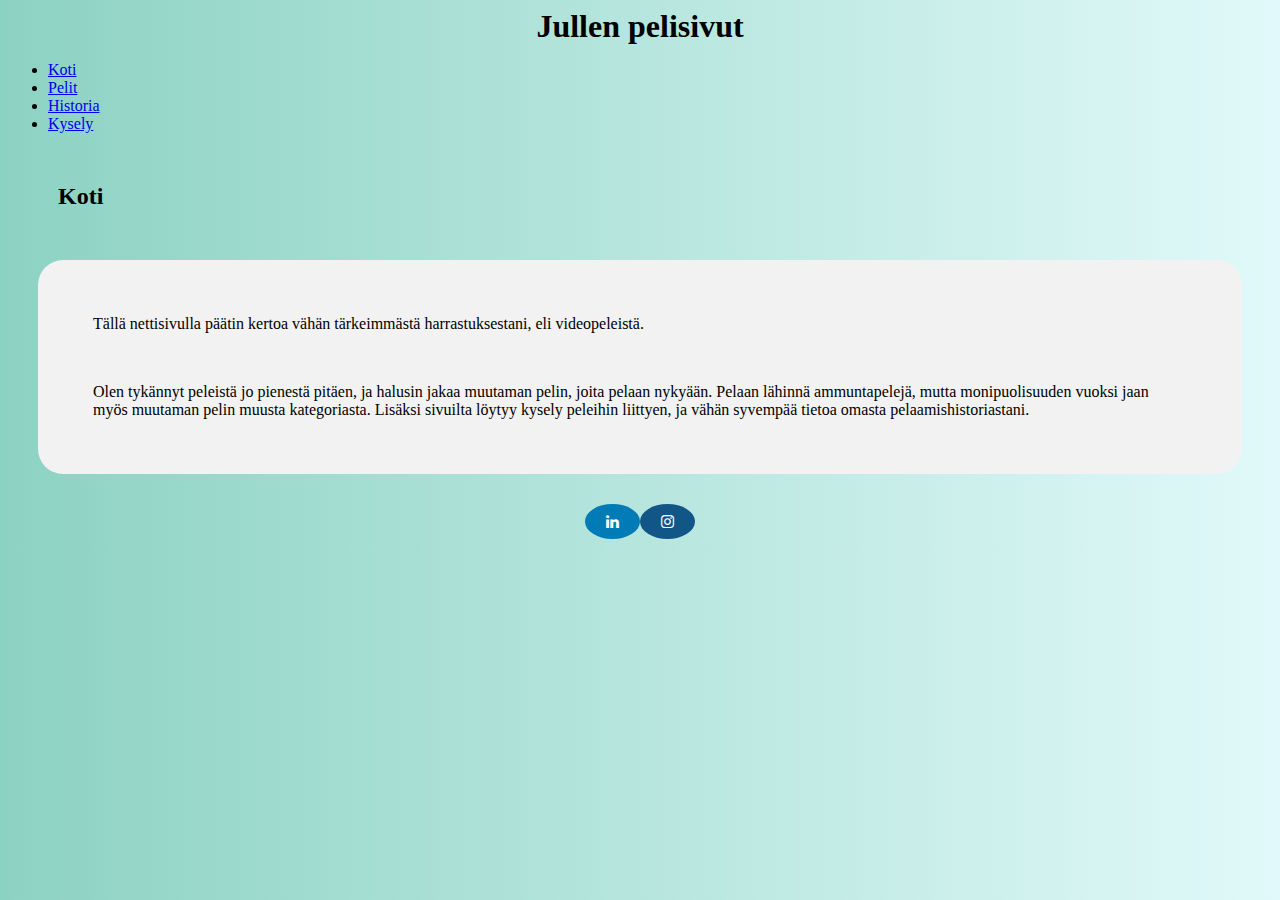
<file: WS12/index.html>
<!doctype html>
<html lang="fi">
  <head>
    <meta charset="utf-8">
    <meta name="viewport" content="width=device-width, initial-scale=1">
    <title>Jullen pelisivut</title>
    <link href="https://cdn.jsdelivr.net/npm/bootstrap@5.2.2/dist/css/bootstrap.min.css" rel="stylesheet" integrity="sha384-Zenh87qX5JnK2Jl0vWa8Ck2rdkQ2Bzep5IDxbcnCeuOxjzrPF/et3URy9Bv1WTRi" crossorigin="anonymous">
    <link rel="stylesheet" href="https://cdnjs.cloudflare.com/ajax/libs/font-awesome/4.7.0/css/font-awesome.min.css">
    <link rel="stylesheet" href="styles.css">
  </head>
  <body>
    <h1>Jullen pelisivut</h1>
    <ul class="nav justify-content-center">
      <li class="nav-item">
        <a class="nav-link active" href="index.html">Koti</a>
      </li>
      <li class="nav-item">
        <a class="nav-link" href="pelit.html">Pelit</a>
      </li>
      <li class="nav-item">
        <a class="nav-link" href="hissa.html">Historia</a>
      </li>
      <li class="nav-item">
        <a class="nav-link" href="kysely.html">Kysely</a>
      </li>
    </ul>
    <h2>Koti</h2>
    <div class="tekstiboksi">
    <p>Tällä nettisivulla päätin kertoa vähän tärkeimmästä harrastuksestani, eli videopeleistä.</p>
    <p>Olen tykännyt peleistä jo pienestä pitäen, ja halusin jakaa muutaman pelin, joita pelaan nykyään. 
      Pelaan lähinnä ammuntapelejä, mutta monipuolisuuden vuoksi jaan myös muutaman pelin muusta kategoriasta.
      Lisäksi sivuilta löytyy kysely peleihin liittyen, ja vähän syvempää tietoa omasta pelaamishistoriastani.</p>
      </div>
  <footer>
    <a href="https://www.linkedin.com/in/julius-m%C3%A4ki-185472205/" class="fa fa-linkedin"></a>
    <a href="https://www.instagram.com/makijulius/" class="fa fa-instagram"></a>
  </footer>
    <script src="https://cdn.jsdelivr.net/npm/bootstrap@5.2.2/dist/js/bootstrap.bundle.min.js" integrity="sha384-OERcA2EqjJCMA+/3y+gxIOqMEjwtxJY7qPCqsdltbNJuaOe923+mo//f6V8Qbsw3" crossorigin="anonymous"></script>
  </body>
</html>
</file>
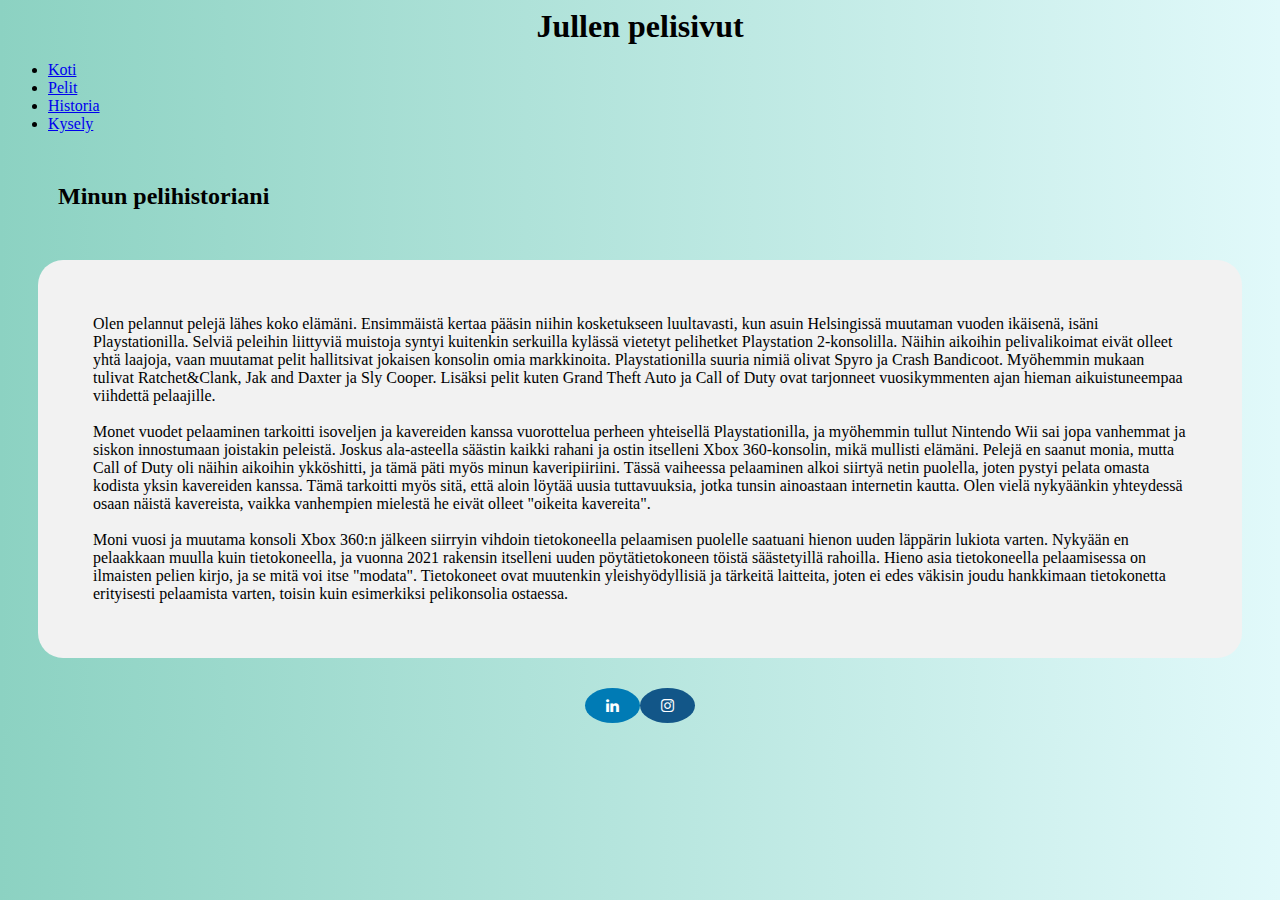
<file: WS12/hissa.html>
<!doctype html>
<html lang="fi">
  <head>
    <meta charset="utf-8">
    <meta name="viewport" content="width=device-width, initial-scale=1">
    <title>Jullen pelisivut</title>
    <link href="https://cdn.jsdelivr.net/npm/bootstrap@5.2.2/dist/css/bootstrap.min.css" rel="stylesheet" integrity="sha384-Zenh87qX5JnK2Jl0vWa8Ck2rdkQ2Bzep5IDxbcnCeuOxjzrPF/et3URy9Bv1WTRi" crossorigin="anonymous">
    <link rel="stylesheet" href="https://cdnjs.cloudflare.com/ajax/libs/font-awesome/4.7.0/css/font-awesome.min.css">
    <link rel="stylesheet" href="styles.css">
  </head>
  <body>
    <h1>Jullen pelisivut</h1>
    <ul class="nav justify-content-center">
        <li class="nav-item">
          <a class="nav-link active" href="index.html">Koti</a>
        </li>
        <li class="nav-item">
          <a class="nav-link" href="pelit.html">Pelit</a>
        </li>
        <li class="nav-item">
          <a class="nav-link" href="hissa.html">Historia</a>
        </li>
        <li class="nav-item">
          <a class="nav-link" href="kysely.html">Kysely</a>
        </li>
      </ul>
      <h2>Minun pelihistoriani</h2>
      <div class="tekstiboksi"><p>Olen pelannut pelejä lähes koko elämäni. 
        Ensimmäistä kertaa pääsin niihin kosketukseen luultavasti, kun asuin Helsingissä muutaman vuoden ikäisenä, isäni Playstationilla. 
        Selviä peleihin liittyviä muistoja syntyi kuitenkin serkuilla kylässä vietetyt pelihetket Playstation 2-konsolilla. Näihin aikoihin pelivalikoimat eivät olleet yhtä laajoja, vaan muutamat pelit hallitsivat jokaisen konsolin omia markkinoita.
      Playstationilla suuria nimiä olivat Spyro ja Crash Bandicoot. Myöhemmin mukaan tulivat Ratchet&Clank, Jak and Daxter ja Sly Cooper.
      Lisäksi pelit kuten Grand Theft Auto ja Call of Duty ovat tarjonneet vuosikymmenten ajan hieman aikuistuneempaa viihdettä pelaajille.
   <br>
   <br>
      Monet vuodet pelaaminen tarkoitti isoveljen ja kavereiden kanssa vuorottelua perheen yhteisellä Playstationilla, ja myöhemmin tullut Nintendo Wii sai jopa vanhemmat ja siskon innostumaan joistakin peleistä.
       Joskus ala-asteella säästin kaikki rahani ja ostin itselleni Xbox 360-konsolin, mikä mullisti elämäni. Pelejä en saanut monia, mutta Call of Duty oli näihin aikoihin ykköshitti, ja tämä päti myös minun kaveripiiriini.

  Tässä vaiheessa pelaaminen alkoi siirtyä netin puolella, joten pystyi pelata omasta kodista yksin kavereiden kanssa.
Tämä tarkoitti myös sitä, että aloin löytää uusia tuttavuuksia, jotka tunsin ainoastaan internetin kautta. Olen vielä nykyäänkin yhteydessä osaan näistä kavereista, vaikka vanhempien mielestä he eivät olleet "oikeita kavereita".
<br>
<br>
Moni vuosi ja muutama konsoli Xbox 360:n jälkeen siirryin vihdoin tietokoneella pelaamisen puolelle saatuani hienon uuden läppärin lukiota varten.
Nykyään en pelaakkaan muulla kuin tietokoneella, ja vuonna 2021 rakensin itselleni uuden pöytätietokoneen töistä säästetyillä rahoilla.
Hieno asia tietokoneella pelaamisessa on ilmaisten pelien kirjo, ja se mitä voi itse "modata". Tietokoneet ovat muutenkin yleishyödyllisiä ja tärkeitä laitteita, joten ei edes väkisin joudu hankkimaan tietokonetta erityisesti pelaamista varten, toisin kuin esimerkiksi pelikonsolia ostaessa.

      </div>
      <footer>
        <a href="https://www.linkedin.com/in/julius-m%C3%A4ki-185472205/" class="fa fa-linkedin"></a>
        <a href="https://www.instagram.com/makijulius/" class="fa fa-instagram"></a>
      </footer>
  </body>
</html>
</file>
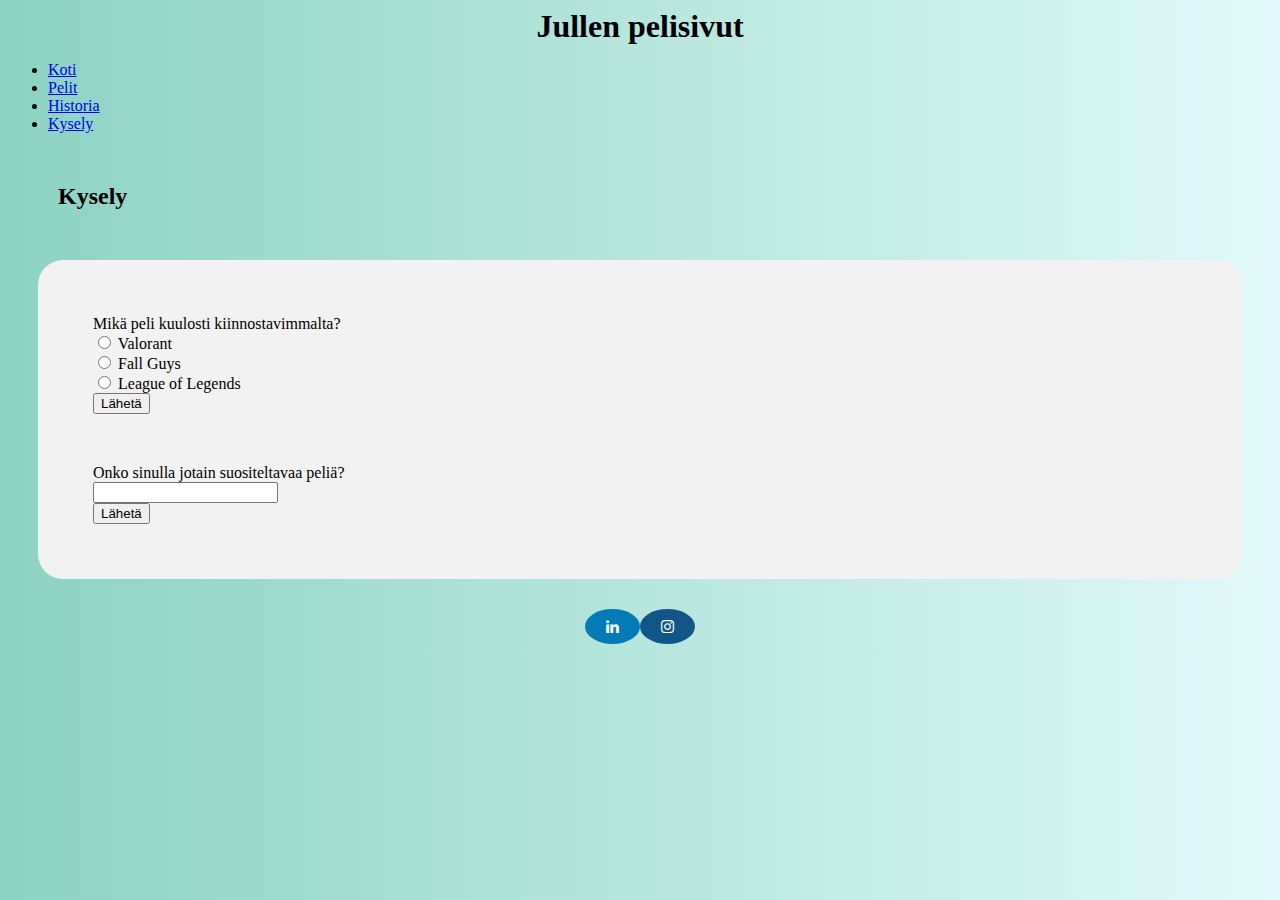
<file: WS12/kysely.html>
<!doctype html>
<html lang="fi">
  <head>
    <meta charset="utf-8">
    <meta name="viewport" content="width=device-width, initial-scale=1">
    <title>Jullen pelisivut</title>
    <link href="https://cdn.jsdelivr.net/npm/bootstrap@5.2.2/dist/css/bootstrap.min.css" rel="stylesheet" integrity="sha384-Zenh87qX5JnK2Jl0vWa8Ck2rdkQ2Bzep5IDxbcnCeuOxjzrPF/et3URy9Bv1WTRi" crossorigin="anonymous">
    <link rel="stylesheet" href="https://cdnjs.cloudflare.com/ajax/libs/font-awesome/4.7.0/css/font-awesome.min.css">
    <link rel="stylesheet" href="styles.css">
  </head>
  <body>
    <h1>Jullen pelisivut</h1>
    <ul class="nav justify-content-center">
      <li class="nav-item">
        <a class="nav-link active" href="index.html">Koti</a>
      </li>
      <li class="nav-item">
        <a class="nav-link" href="pelit.html">Pelit</a>
      </li>
      <li class="nav-item">
        <a class="nav-link" href="hissa.html">Historia</a>
      </li>
      <li class="nav-item">
        <a class="nav-link" href="kysely.html">Kysely</a>
      </li>
    </ul>
    <h2>Kysely</h2>
    <div class="tekstiboksi">
<form>
  <label for="Kiinnostavinpeli">Mikä peli kuulosti kiinnostavimmalta?</label><br>
  <input type="radio" id="1" name="fav_language" value="1">
  <label for="1">Valorant</label><br>
  <input type="radio" id="2" name="fav_language" value="2">
  <label for="2">Fall Guys</label><br>
  <input type="radio" id="3" name="fav_language" value="3">
  <label for="3">League of Legends</label>
  <br>
  <input type="submit" value="Lähetä">
</form>
<form>
<label for="Peliehdotus">Onko sinulla jotain suositeltavaa peliä?</label><br>
<input type="text" id="Peliehdotus" name="Peliehdotus">
<br>
<input type="submit" value="Lähetä">
</form>
    </div>
<footer>
    <a href="https://www.linkedin.com/in/julius-m%C3%A4ki-185472205/" class="fa fa-linkedin"></a>
    <a href="https://www.instagram.com/makijulius/" class="fa fa-instagram"></a>
  </footer>
    <script src="https://cdn.jsdelivr.net/npm/bootstrap@5.2.2/dist/js/bootstrap.bundle.min.js" integrity="sha384-OERcA2EqjJCMA+/3y+gxIOqMEjwtxJY7qPCqsdltbNJuaOe923+mo//f6V8Qbsw3" crossorigin="anonymous"></script>
  </body>
</html>
</file>
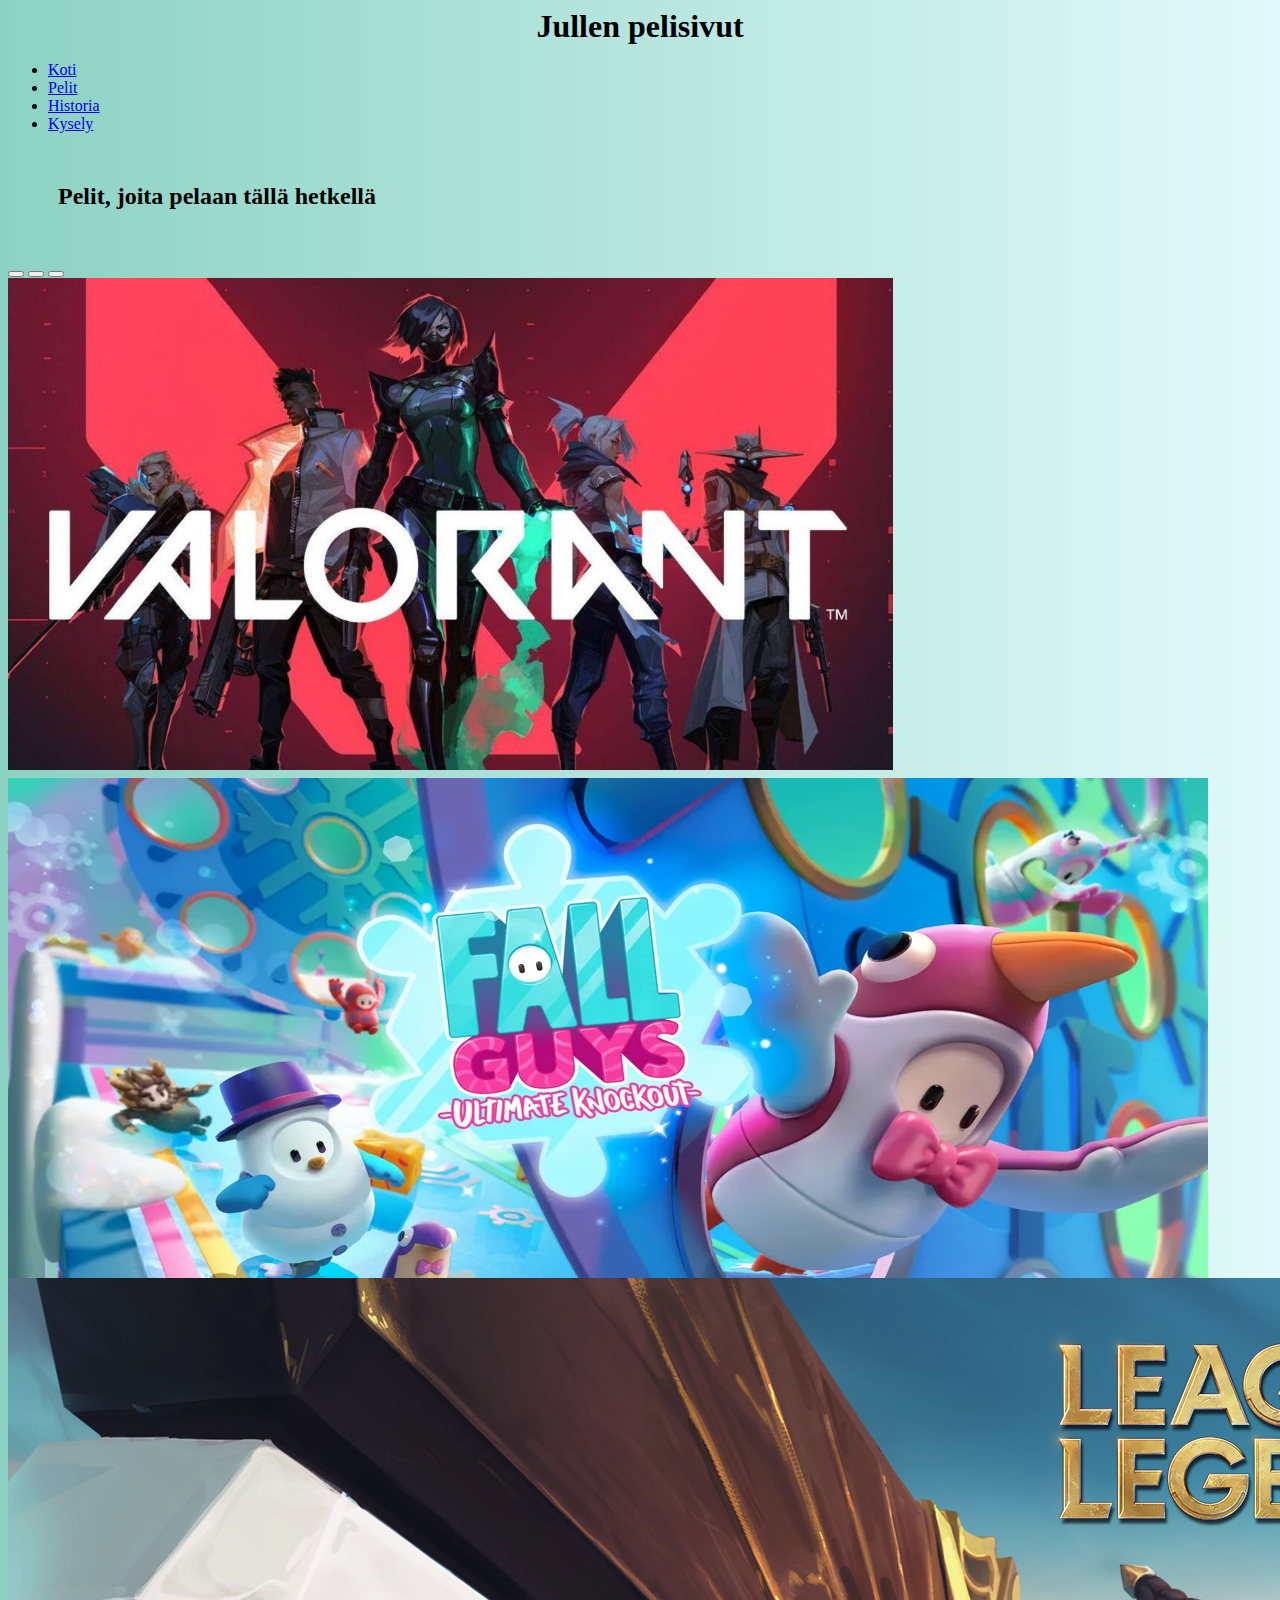
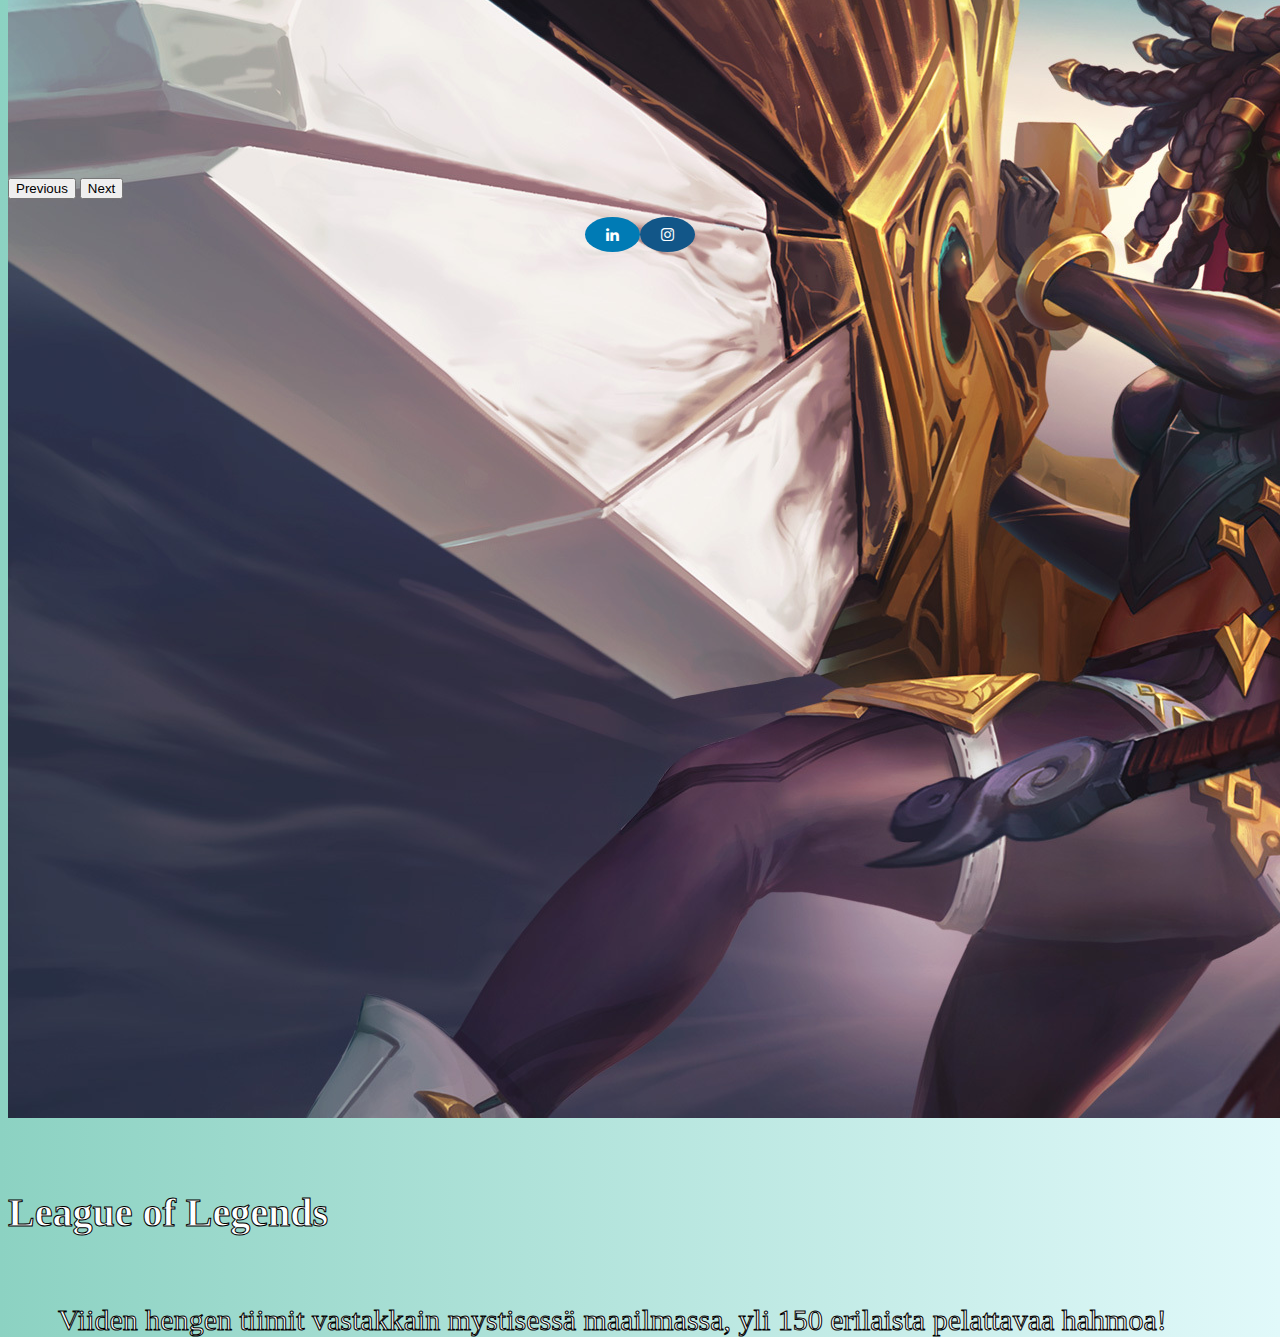
<file: WS12/pelit.html>
<!doctype html>
<html lang="fi">
  <head>
    <meta charset="utf-8">
    <meta name="viewport" content="width=device-width, initial-scale=1">
    <title>Jullen pelisivut</title>
    <link href="https://cdn.jsdelivr.net/npm/bootstrap@5.2.2/dist/css/bootstrap.min.css" rel="stylesheet" integrity="sha384-Zenh87qX5JnK2Jl0vWa8Ck2rdkQ2Bzep5IDxbcnCeuOxjzrPF/et3URy9Bv1WTRi" crossorigin="anonymous">
    <link rel="stylesheet" href="https://cdnjs.cloudflare.com/ajax/libs/font-awesome/4.7.0/css/font-awesome.min.css">
    <link rel="stylesheet" href="styles.css">
  </head>
  <body>
    <h1>Jullen pelisivut</h1>
    <ul class="nav justify-content-center">
      <li class="nav-item">
        <a class="nav-link active" href="index.html">Koti</a>
      </li>
      <li class="nav-item">
        <a class="nav-link" href="pelit.html">Pelit</a>
      </li>
      <li class="nav-item">
        <a class="nav-link" href="hissa.html">Historia</a>
      </li>
      <li class="nav-item">
        <a class="nav-link" href="kysely.html">Kysely</a>
      </li>
    </ul>
    <h2>Pelit, joita pelaan tällä hetkellä</h2>
 
	<div id="carouselExampleCaptions" class="carousel slide" data-bs-ride="false">
  <div class="carousel-indicators">
    <button type="button" data-bs-target="#carouselExampleCaptions" data-bs-slide-to="0" class="active" aria-current="true" aria-label="Slide 1"></button>
    <button type="button" data-bs-target="#carouselExampleCaptions" data-bs-slide-to="1" aria-label="Slide 2"></button>
    <button type="button" data-bs-target="#carouselExampleCaptions" data-bs-slide-to="2" aria-label="Slide 3"></button>
  </div>
  <div class="carousel-inner">
    <div class="carousel-item active">
      <img src="./images/valorant.jpg" class="d-block w-100" alt="val">
      <div class="carousel-caption d-none d-md-block">
        <h5>Valorant</h5>
        <p class="valkoteksti">Moderni, taktinen ammuntapeli erityisillä supervoimilla.</p>
      </div>
    </div>
    </div>
    <div class="carousel-item">
      <img src="./images/beangame.jpg" class="d-block w-100" alt="fallguys">
      <div class="carousel-caption d-none d-md-block">
        <h5>Fall Guys</h5>
        <p class="valkoteksti">Hullunkurinen tasohyppely kaiken ikäisille, hauskempi kavereiden kanssa!</p>
      </div>
    </div>
    <div class="carousel-item">
      <img src="./images/lol3.jpg" class="d-block w-100" alt="lol">
      <div class="carousel-caption d-none d-md-block">
        <h5>League of Legends</h5>
        <p class="valkoteksti">Viiden hengen tiimit vastakkain mystisessä maailmassa, yli 150 erilaista pelattavaa hahmoa!</p>
      </div>
    </div>
    <button class="carousel-control-prev" type="button" data-bs-target="#carouselExampleCaptions" data-bs-slide="prev">
      <span class="carousel-control-prev-icon" aria-hidden="true"></span>
      <span class="visually-hidden">Previous</span>
    </button>
    <button class="carousel-control-next" type="button" data-bs-target="#carouselExampleCaptions" data-bs-slide="next">
      <span class="carousel-control-next-icon" aria-hidden="true"></span>
      <span class="visually-hidden">Next</span>
    </button>
  </div>
<br>
<div>
<footer>
  <a href="https://www.linkedin.com/in/julius-m%C3%A4ki-185472205/" class="fa fa-linkedin"></a>
  <a href="https://www.instagram.com/makijulius/" class="fa fa-instagram"></a>
</footer>
</div>
    <script src="https://cdn.jsdelivr.net/npm/bootstrap@5.2.2/dist/js/bootstrap.bundle.min.js" integrity="sha384-OERcA2EqjJCMA+/3y+gxIOqMEjwtxJY7qPCqsdltbNJuaOe923+mo//f6V8Qbsw3" crossorigin="anonymous"></script>
  </body>
</html>
</file>
<file: WS12/styles.css>
footer {
      bottom: 0;
      width: 100%;
      justify-content: center;
      display:flex;
}

body{
  background-color:#8cd2c2; 
  background-image: linear-gradient(to right, #8cd2c2, #e1f9fa);
}

    .carousel-inner img {
      width: 70%; 
      min-height: 200px;
	  max-height: 500px;
    }
	.carousel-item{
    height: 500px;
  }
   

    @media (max-width: 600px) {
      .carousel-caption {
        display: none; 
      }
    }

	  p{
		  color:black; margin:50px;
	  }

	  form{
      margin:50px;
    }

	  h1{
      margin: 0 auto;
		  text-align:center;
	  }

h2{
  margin:50px;
}

    h5{
      font-size: 40px;
      -webkit-text-stroke: 1px black;
      color:white;
    }
    
    nav{
      margin: 0 auto;
      text-align: center;
  }

  .fa {
    padding: 10px;
    font-size: 15px;
    width: 35px;
    text-align: center;
    text-decoration: none;
    border-radius: 50%;
  }
  .fa:hover {
    opacity: 0.7;
}
.fa-linkedin {
  background: #007bb5;
  color: white;
}

.fa-instagram {
  background: #125688;
  color: white;
}

.tekstiboksi{
  margin: 30px;
  border-radius: 25px;
  background: #f2f2f2;
  padding: 5px;
}

.valkoteksti{
  color:white;
  -webkit-text-stroke: 1px black;
  font-size: 30px;
}
</file>
